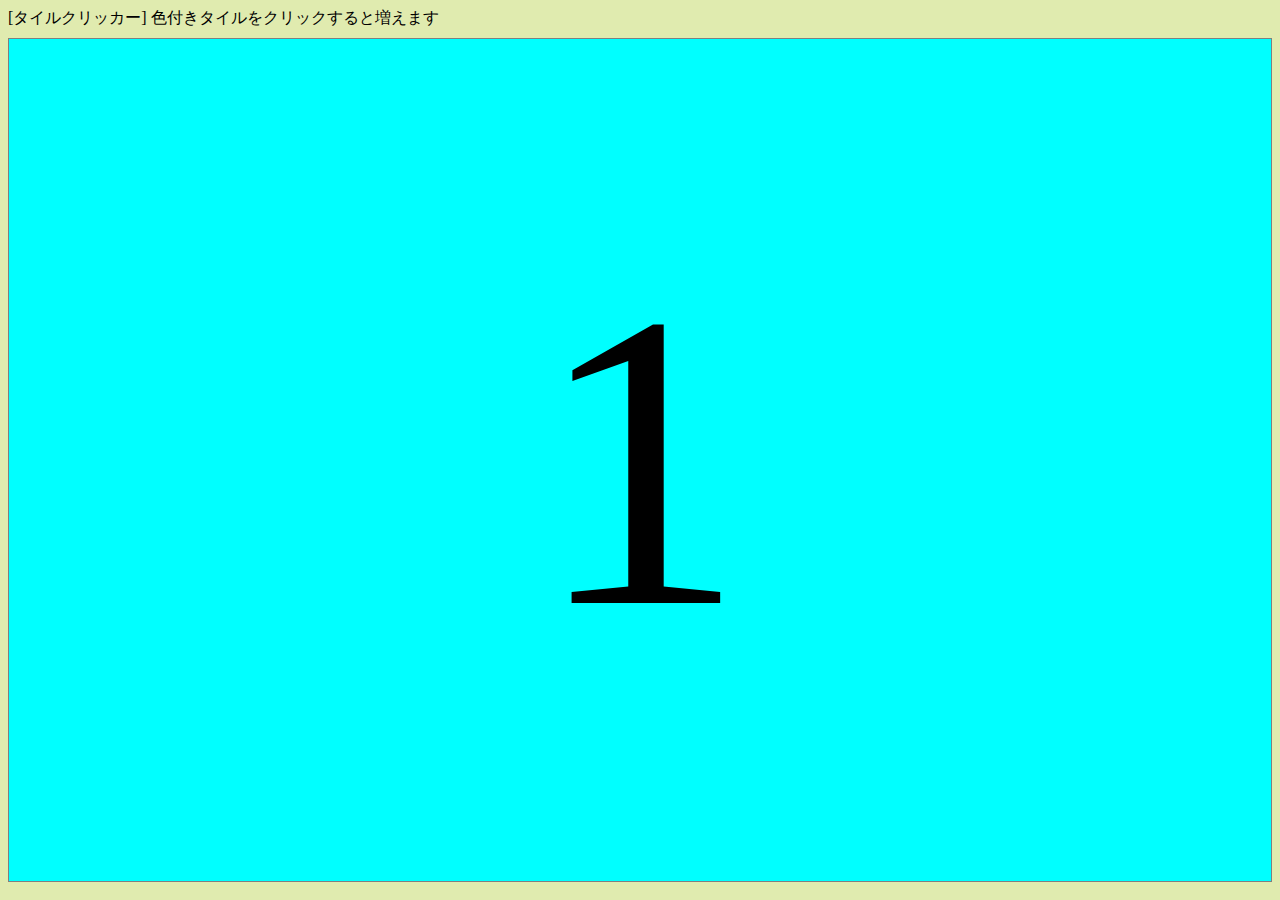
<file: index.html>
<html>
  <head>
    <title>タイルクリッカー</title>
    <link rel="stylesheet" type="text/css" href="style.css"/>
  </head>
  <body>
    <div class="title">
      [タイルクリッカー] 色付きタイルをクリックすると増えます
    </div>
    <div class="base">1</div>

    <script type="text/javascript" src="script.js"></script>
  </body>
  
</html>
</file>
<file: style.css>
body {
    background-color: #e0ebaf;
}

.title{
    height: 30px;
}

.base{
    width: 100%;
    height: calc(100% - 40px);
    border: 1px solid gray;
    box-sizing: border-box;
    text-align: center;
}

.flex{
    display: flex;
    height: 100%;
}

.on{
    width: 100%;
    height: 50%;
    position: relative;
    border: 1px solid gray;
    box-sizing: border-box;
    text-align: center;
}

.block{
    width: 50%;
    height: 100%;
    position: relative;
    border: 1px solid gray;
    box-sizing: border-box;
    text-align: center;
}
</file>
